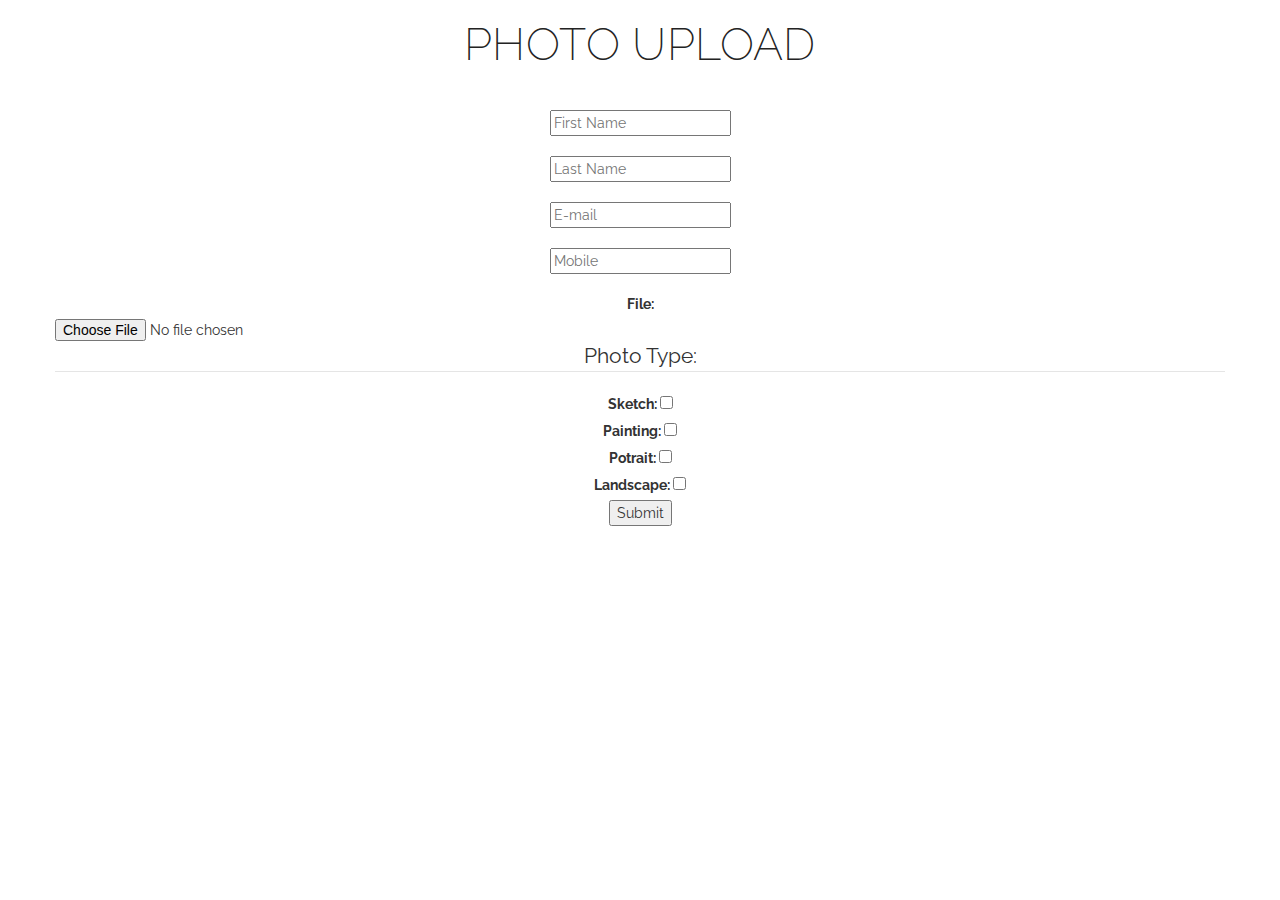
<file: form(valid).html>
<html>

    <head>
        <title>Photo Gallery</title>

        <script src="EmailVal.js"></script>
        
        <link href="css/bootstrap.min.css" rel="stylesheet">
        <link href="css/style.css" rel="stylesheet">
    </head>

    <body align="center" />

        <div class="container light-bg">
            <div class="row">
                <div class="col-lg-12 text-center">
                    <div class="section-title">
                        <h2>Photo Upload</h2>
                    </div>
                </div>
            </div>
            <div class="row">
                <form name = "form1" method="post" action="#" onSubmit="return formValidation()">
                    <center><input  
                            type="text"
                            name="first_name"
                            placeholder="First Name">
                    </center><br>

                    <center><input  
                            type="text"
                            name="last_name"
                            placeholder="Last Name">
                    </center><br>

                    <center><input  
                            type="email"
                            name="email"
                            id="email"
                            placeholder="E-mail">
                    </center><br>

                    <center><input  
                            type="tel"
                            name="tel"
                            id="number"
                            placeholder="Mobile">
                    </center><br>

                    <label>
                        File: 
                    </label>
                    <input type="file" value="file" name="file" />

                    <input type="hidden" value="hidden" name="hidden" />

                    <fieldset>
                        <legend>
                            Photo Type: 
                        </legend>

                        <label> Sketch:
                            <input type="checkbox" value="checkbox1" name="checkgroup[]" />
                        </label>
                        <br>

                        <label> Painting:
                            <input type="checkbox" value="checkbox2" name="checkgroup[]" />
                        </label>
                        <br>

                        <label> Potrait:
                            <input type="checkbox" value="checkbox3" name="checkgroup[]" />
                        </label>
                        <br>

                        <label> Landscape:
                            <input type="checkbox" value="checkbox4" name="checkgroup[]" />
                        </label>
                        <br>

                    </fieldset>

                    <input onclick="formValidation()" type="submit" value="Submit" />
                </form>
            </div>
        </div>
        </div>
        </div> 

    </body>

</html>
</file>
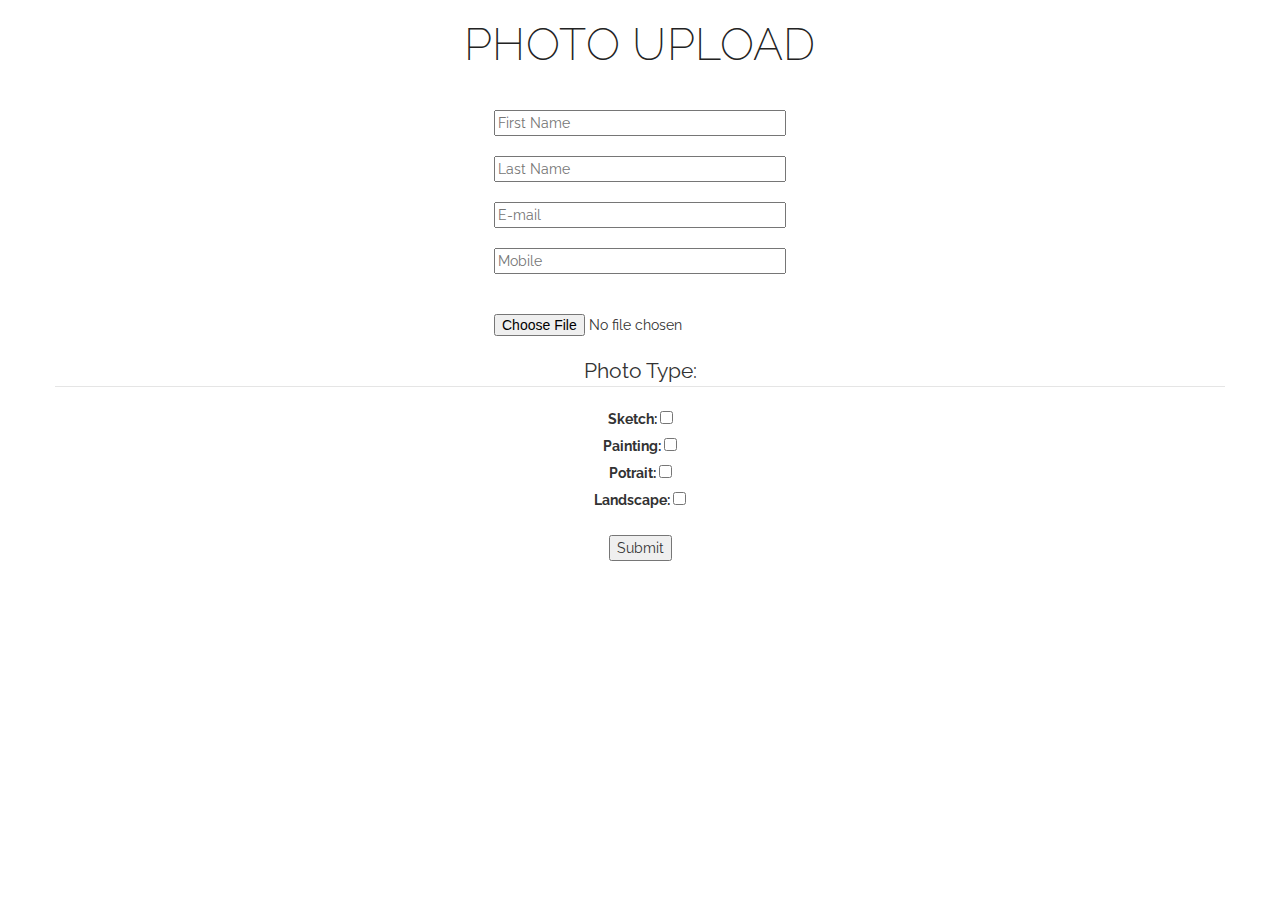
<file: form(with).html>
<html>

    <head>
        <title>Photo Gallery</title>
        
        <link href="css/bootstrap.min.css" rel="stylesheet">
        <link href="css/style.css" rel="stylesheet">
    </head>

    <body align="center" />

        <div class="container light-bg">
            <div class="row">
                <div class="col-lg-12 text-center">
                    <div class="section-title">
                        <h2>Photo Upload</h2>
                    </div>
                </div>
            </div>
            <div class="row">
                <form class="formrow">
                    <center><input 
                            type="text"
                            name="first_name"
                            placeholder="First Name">
                    </center><br>

                    <center><input  
                            type="text"
                            name="last_name"
                            placeholder="Last Name">
                    </center><br>

                    <center><input  
                            type="email"
                            name="email"
                            placeholder="E-mail">
                    </center><br>

                    <center><input  
                            type="tel"
                            name="tel"
                            placeholder="Mobile">
                    </center><br><br>

                    <center>
                    <input 
                        type="file" 
                        value="file" 
                        name="file" />

                    </center>

                    <br>

                    <fieldset>
                        <legend>
                            Photo Type: 
                        </legend>

                        <label> Sketch:
                            <input type="checkbox" value="checkbox1" name="checkgroup[]" />
                        </label>
                        <br>

                        <label> Painting:
                            <input type="checkbox" value="checkbox2" name="checkgroup[]" />
                        </label>
                        <br>

                        <label> Potrait:
                            <input type="checkbox" value="checkbox3" name="checkgroup[]" />
                        </label>
                        <br>

                        <label> Landscape:
                            <input type="checkbox" value="checkbox4" name="checkgroup[]" />
                        </label>
                        <br>

                    </fieldset><br>

                    <input type="submit" value="Submit" />
                </form>
            </div>
        </div>
        </div>
        </div> 

    </body>

</html>
</file>
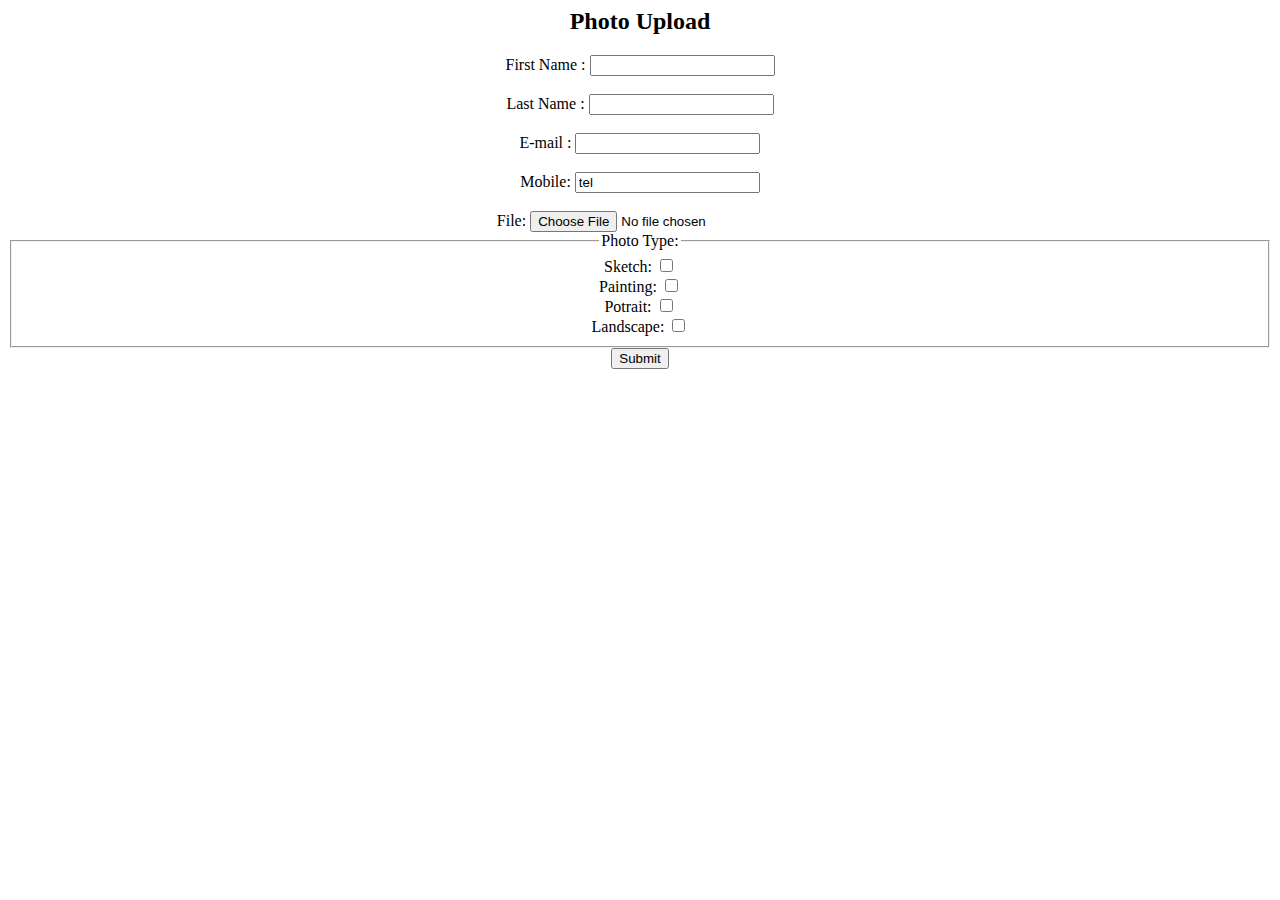
<file: form(without).html>
<html>

    <head>
        <title>Photo Gallery</title>
    </head>

    <body align="center" />

        <div>
            <div>
                <div>
                    <div>
                        <h2>Photo Upload</h2>
                    </div>
                </div>
            </div>
            <div class="row">
                <form align="center">
                    First Name :
                        <input type="text" name="first_name" />
                        <br>
                        <br> 
                    Last Name :
                        <input type="text" name="last_name" />
                        <br>
                        <br> 
                    E-mail :
                        <input type="text" name="email" />
                        <br>
                        <br> 
                    Mobile:
                        <input type="tel" value="tel" name="tel" />
                        <br>
                        <br>
                    <label>
                        File: 
                    </label>
                    <input type="file" value="file" name="file" />

                    <input type="hidden" value="hidden" name="hidden" />

                    <fieldset>
                        <legend>
                            Photo Type: 
                        </legend>

                        <label> Sketch:
                            <input type="checkbox" value="checkbox1" name="checkgroup[]" />
                        </label>
                        <br>

                        <label> Painting:
                            <input type="checkbox" value="checkbox2" name="checkgroup[]" />
                        </label>
                        <br>

                        <label> Potrait:
                            <input type="checkbox" value="checkbox3" name="checkgroup[]" />
                        </label>
                        <br>

                        <label> Landscape:
                            <input type="checkbox" value="checkbox4" name="checkgroup[]" />
                        </label>
                        <br>

                    </fieldset>

                    <input type="submit" value="Submit" />
                </form>
            </div>
        </div>
        </div>
        </div>      
    </body>

</html>
</file>
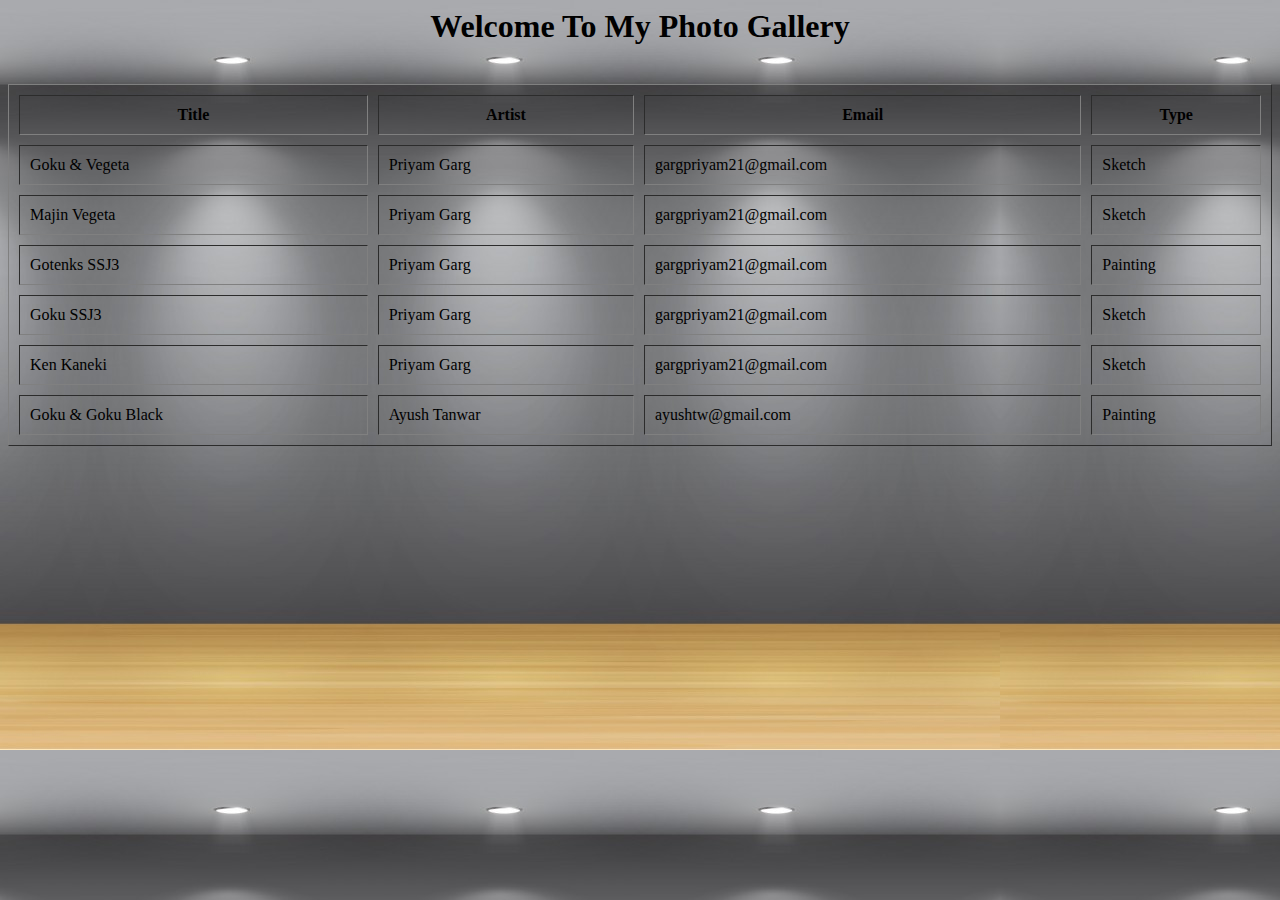
<file: table.html>
<html>

<head>
    <title>Photo Gallery</title>

    <script>
function sortTable() {
  var table, rows, switching, i, x, y, shouldSwitch;
  table = document.getElementById("myTable");
  switching = true;
  
  while (switching) {
 
    switching = false;
    rows = table.rows;
 
    for (i = 1; i < (rows.length - 1); i++) {

      shouldSwitch = false;
 
      x = rows[i].getElementsByTagName("TD")[0];
      y = rows[i + 1].getElementsByTagName("TD")[0];
 
      if (x.innerHTML.toLowerCase() > y.innerHTML.toLowerCase()) {
 
        shouldSwitch = true;
        break;
      }
    }
    if (shouldSwitch) {
      
      rows[i].parentNode.insertBefore(rows[i + 1], rows[i]);
      switching = true;
    }
  }
}
</script>
</head>

<body background=" BIM.jpg" align="center">
    <h1>
        Welcome To My Photo Gallery</h1>
</body>
<br>

<table align="center" width=100% cellpadding="10" cellspacing="10" border="1">

    <tr>
        <th>Title</th>
        <th>Artist</th>
        <th>Email</th>
        <th>Type</th>
    </tr>

    <tr>
        <td> Goku & Vegeta </td>
        <td> Priyam Garg </td>
        <td> gargpriyam21@gmail.com </td>
        <td> Sketch </td>
    </tr>

    <tr>
        <td> Majin Vegeta </td>
        <td> Priyam Garg </td>
        <td> gargpriyam21@gmail.com </td>
        <td> Sketch </td>
    </tr>

    <tr>
        <td> Gotenks SSJ3 </td>
        <td> Priyam Garg </td>
        <td> gargpriyam21@gmail.com </td>
        <td> Painting </td>
    </tr>

    <tr>
        <td> Goku SSJ3 </td>
        <td> Priyam Garg </td>
        <td> gargpriyam21@gmail.com </td>
        <td> Sketch </td>
    </tr>

    <tr>
        <td> Ken Kaneki </td>
        <td> Priyam Garg </td>
        <td> gargpriyam21@gmail.com </td>
        <td> Sketch </td>
    </tr>

    <tr>
        <td> Goku & Goku Black </td>
        <td> Ayush Tanwar </td>
        <td> ayushtw@gmail.com </td>
        <td> Painting </td>
    </tr>

</table>

</html>
</file>
<file: css/style.css>
@import url(http://fonts.googleapis.com/css?family=Roboto:400|Raleway:200,300,400,500,700,900);


body {
	margin: 0px;
	font-family: "Raleway", Sans-serif;
}

h1,
h2,
h3,
h4,
h5,
h6 {
	font-weight: 200;
	letter-spacing: 0.4px;
	font-family: "Raleway", Sans-serif;
	color: #232323;
}

p {
	font-family: 'Raleway', sans-serif;
	font-size: 17px;
	font-weight: 300;
	line-height: 28px;
	letter-spacing: 0.2px;
	color: #252525;
}

a:hover, a:focus, a:active, a.active {
    color: #fec503;
}
a, a:hover, a:focus, a:active, a.active {
    outline: 0;
}

::selection {
    text-shadow: none;
    background: #fed136;
}

@media (min-width: 768px) {
	section {
	    padding: 150px 0;
	}
}

section {
	padding: 35px 0 60px;
}

.row-0-gutter {
    margin-left: -13px;
    margin-right: -13px;
}

.col-0-gutter {
	padding-left: 0;
	padding-right: 0;
}

.section-title {
	padding-bottom: 30px;
}

.section-title h2 {
	font-size: 45px;
	text-transform: uppercase;
}

.section-title p {
	font-size: 18px;
	font-weight: 300;
	line-height: 33px;
	margin: 25px 100px 30px 100px;
}

.mz-module .section-title {
    padding: 40px 0;
}


.mz-module-about h3 {
font-weight: 700;
    font-size: 13px;
    text-transform: uppercase;
    color: #FFFFFF;
    letter-spacing: 2px;
    margin-bottom: 30px;
    }

figure {
	position: relative;
    overflow: hidden;
    margin: 0 1px 1px 0;
    background: #726FB9;
    text-align: center;
    cursor: pointer;	
}

figcaption {
    position: absolute;
    top: 0;
    left: 0;
    width: 100%;
    height: 100%;	
}

.ot-portfolio-item figure figcaption > a {
    z-index: 1000;
    text-indent: 200%;
    white-space: nowrap;
    font-size: 0;
    opacity: 0;
}
.ot-portfolio-item figure figcaption, .ot-portfolio-item figure figcaption > a {
    position: absolute;
    top: 0;
    left: 0;
    width: 100%;
    height: 100%;
}

figure.effect-bubba {
	background: #000;
	margin-bottom: 1px;
}

figure.effect-bubba img {
	opacity: 0.8;
	-webkit-transition: opacity 0.35s;
	transition: opacity 0.35s;
}

figure.effect-bubba:hover img {
	opacity: 0.4;
}

figure.effect-bubba figcaption::before,
figure.effect-bubba figcaption::after {
	position: absolute;
	top: 30px;
	right: 30px;
	bottom: 30px;
	left: 30px;
	content: '';
	opacity: 0;
	-webkit-transition: opacity 0.35s, -webkit-transform 0.35s;
	transition: opacity 0.35s, transform 0.35s;
}

figure.effect-bubba figcaption::before {
	border-top: 1px solid #fff;
	border-bottom: 1px solid #fff;
	-webkit-transform: scale(0,1);
	transform: scale(0,1);
}

figure.effect-bubba figcaption::after {
	border-right: 1px solid #fff;
	border-left: 1px solid #fff;
	-webkit-transform: scale(1,0);
	transform: scale(1,0);
}

figure.effect-bubba h2 {
    color: #fff;
    font-size: 15px;
    font-weight: 700;
    text-transform: uppercase;
	padding-top: 100px;
	-webkit-transition: -webkit-transform 0.35s;
	transition: transform 0.35s;
	-webkit-transform: translate3d(0,-20px,0);
	transform: translate3d(0,-20px,0);
}

figure.effect-bubba p {
    color: #fff;
    font-size: 13px;
    font-weight: 500;
	padding: 20px 2.5em;
	opacity: 0;
	-webkit-transition: opacity 0.35s, -webkit-transform 0.35s;
	transition: opacity 0.35s, transform 0.35s;
	-webkit-transform: translate3d(0,20px,0);
	transform: translate3d(0,20px,0);
}

figure.effect-bubba:hover figcaption::before,
figure.effect-bubba:hover figcaption::after {
	opacity: 1;
	-webkit-transform: scale(1);
	transform: scale(1);
}

figure.effect-bubba:hover h2,
figure.effect-bubba:hover p {
	opacity: 1;
	-webkit-transform: translate3d(0,0,0);
	transform: translate3d(0,0,0);
}

.intro-section {
	padding: 60px 0 0 0;
	margin: 0;
}

.intro-section .section-title {
/*	padding: 0px 85px; */
	text-align: justify;	
}

.intro-section p {
	font-size: 14px;
	color: #6B6B6B;
	font-weight: 500;
	line-height: 32px;
	padding: 47px;
	font-family: "Raleway";
	margin: 0;
	background-color: #F9F9F9;
}

footer {
    padding: 30px;
    background-color: #000;    
}

footer p {
    color: #B7B7B7;
    margin: 0;
    font-size: 10px;
    text-transform: uppercase;
    font-weight: 500;
    letter-spacing: 1.6px;
}

footer p a {
    color: #fff;
}

footer p a span {
    color: #FF9F46;
    font-size: 10px;
    letter-spacing: 1px;
    font-weight: 700;
}

.formrow > center > input {
	width: 292px;
} 

@media only screen
and (min-width : 320px)
and (max-width : 480px) {
#back-top {
    position: fixed;
    bottom: 10px;
    right: 30px;
}
#back-top a {
    width: 40px;
    height: 40px;
}
#back-top i {
    margin-top: 7px;
    font-size: 20px;
}
}
</file>
